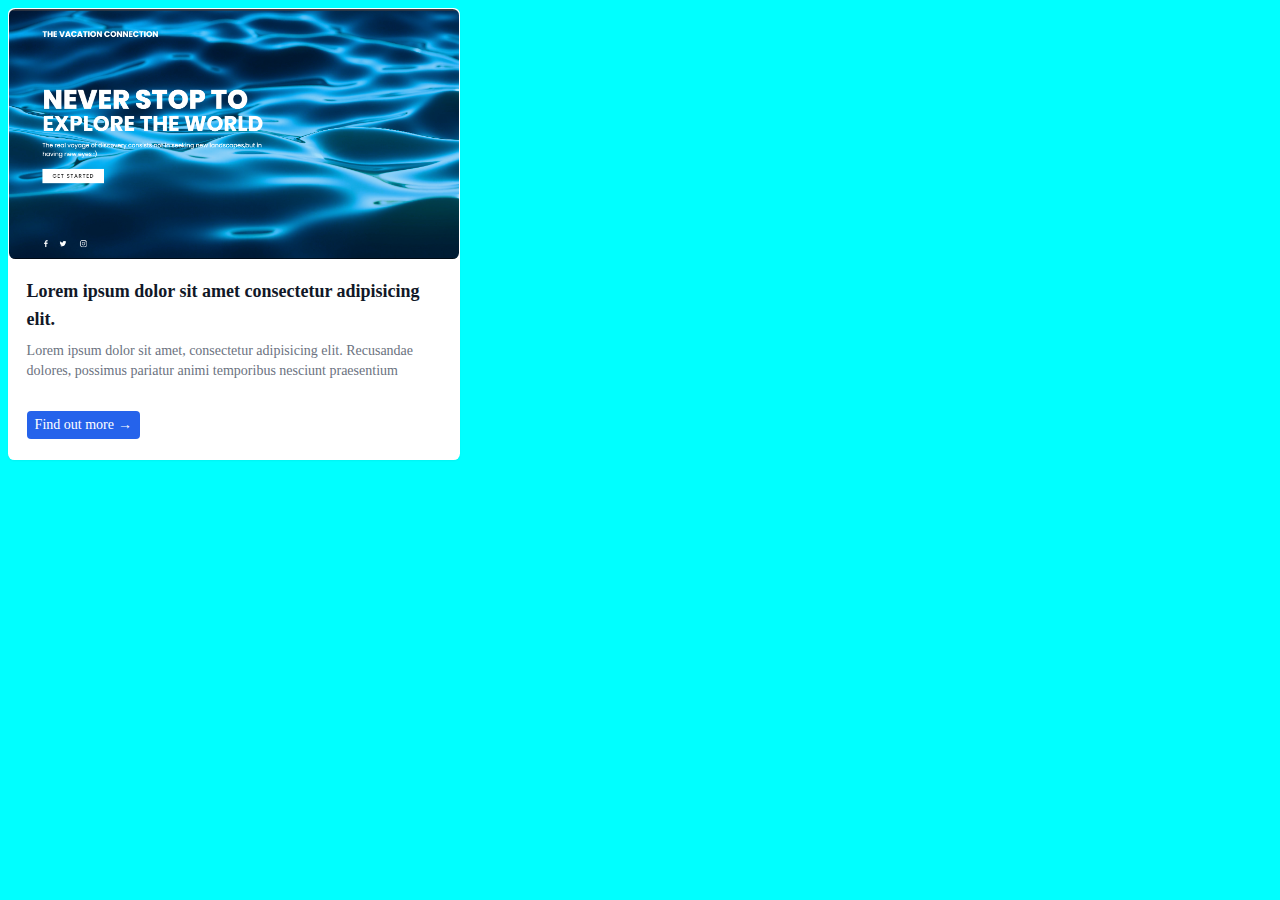
<file: cards.html>
<!DOCTYPE html>
<html>
<head>
	<meta charset="utf-8">
	<meta name="viewport" content="width=device-width, initial-scale=1">
	<title>Cards</title>
	<style>
.card {
  width: 450px;
  border-radius: 0.4rem;
  background-color: #fff;
  box-shadow: 0 1px 2px 0 rgba(0, 0, 1, 0.05);
  border: 1px solid transparent;
  height: 450px;
}

.card a {
  text-decoration: none
}

.content {
  padding: 1.1rem;
}

.image{
  object-fit: cover;
  border-radius: 0.4rem;
  width: 100%;
  height: 250px;
  background: url("./assets/img/work-1.png");
  background-size: auto;
  background-size: cover;
}

.title {
  color: #111827;
  font-size: 1.125rem;
  line-height: 1.75rem;
  font-weight: 600;
}

.desc {
  margin-top: 0.5rem;
  color: #6B7280;
  font-size: 0.875rem;
  line-height: 1.25rem;
}

.action {
  display: inline-flex;
  margin-top: 1rem;
  color: #ffffff;
  font-size: 0.875rem;
  line-height: 1.25rem;
  font-weight: 500;
  align-items: center;
  gap: 0.25rem;
  background-color: #2563EB;
  padding: 4px 8px;
  border-radius: 4px;
}

.action span {
  transition: .3s ease;
}

.action:hover span {
  transform: translateX(4px);
}

	</style>
</head>
<body style="background-color: cyan;">
	<div class="card">
 <div class="image"></div>
  <div class="content">
    <a href="#">
      <span class="title">
        Lorem ipsum dolor sit amet consectetur adipisicing elit.
      </span>
    </a>

    <p class="desc">
      Lorem ipsum dolor sit amet, consectetur adipisicing elit. Recusandae
      dolores, possimus pariatur animi temporibus nesciunt praesentium 
    </p>

    <a class="action" href="#">
      Find out more
      <span aria-hidden="true">
        →
      </span>
    </a>
  </div>
</div>
</body>
</html>
</file>
